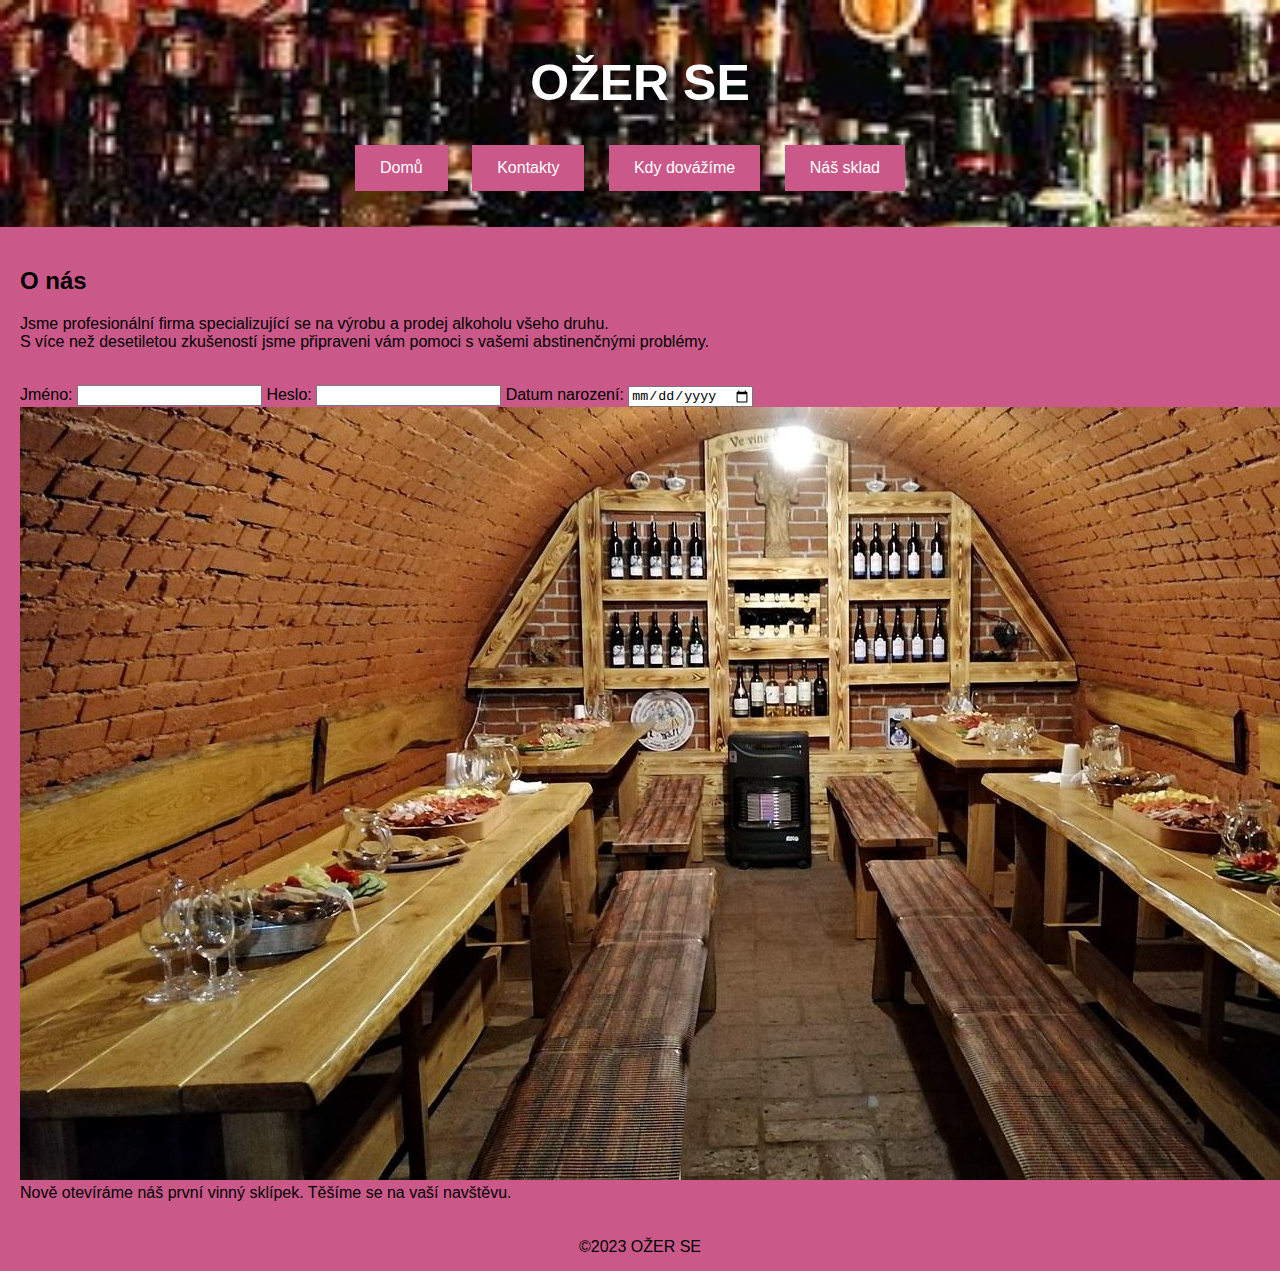
<file: index.html>
<!DOCTYPE html>
<html lang="en">
<head>
    <meta charset="UTF-8">
    <meta name="viewport" content="width=device-width, initial-scale=1.0">
    <title>OŽER SE.cz</title>
    <link rel="stylesheet" href="style.css">
    <style>
        
    </style>
    
</head>
<body class="fialova">
    
    
    <header>
        <h1>OŽER SE</h1>
        <nav>
            <ul>
                <li><a href="index.html">Domů</a></li>
                <li><a href="kontakty.html">Kontakty</a></li>
                <li><a href="kdy-dovazime.html">Kdy dovážíme</a></li>
                <li><a href="prodej-alkoholu.html">Náš sklad</a></li>
            </ul>
        </nav>
    </header>
    
    <main>
        <section id="onás">
            <h2>O nás</h2>
            <p>Jsme profesionální firma specializující se na výrobu a prodej alkoholu všeho druhu. <br>
               S více než desetiletou zkušeností jsme připraveni vám pomoci s vašemi abstinenčnými problémy.</p> <br>
        </section>
        
        <label for="name">Jméno: </label>
    <input type="text"/>
    <label for="password">Heslo: </label>
    <input type="password"/>
    <label for="Date">Datum narození:</label>
    <input type="date"/>

<div class="container">
    <div>
        <img src="vinnysklep.jpg" alt="vinnysklep">
    </div>
    <div class="text">Nově otevíráme náš první vinný sklípek. Těšíme se na vaší navštěvu.</div>
    <div></div>
</div>

        </section>
    </main>
    
    <footer>
    <center><p>©2023 OŽER SE</p></center>
    </footer>
</body>
</html>
</file>
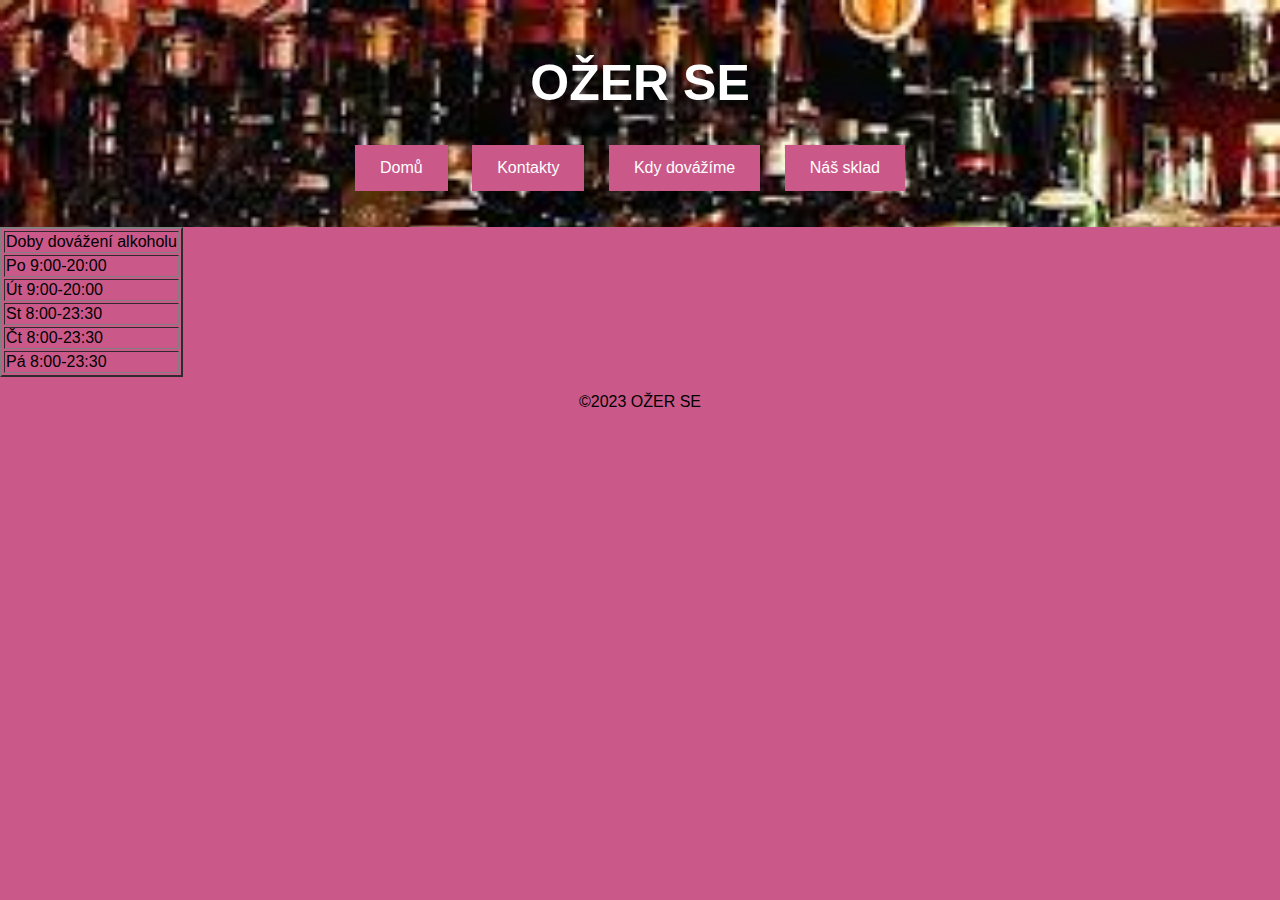
<file: kdy-dovazime.html>
<!DOCTYPE html>
<html lang="en">
<head>
    <meta charset="UTF-8">
    <meta name="viewport" content="width=device-width, initial-scale=1.0">
    <title>OŽER SE.cz</title>
    <style>
        
        body {
            font-family: Arial, sans-serif;
            margin: 0;
            padding: 0;
        }

        header {
            background-image:url(download.jpg) ;
            background-repeat: fill;
            background-size: cover;
            color: white;
            padding: 20px;
            text-align: center;
        }

        nav ul {
            list-style-type: none;
            padding: 0;
        }

        nav ul li {
            display: inline;
            margin-right: 20px;
        }

        main {
            padding: 20px;
        }

        .product {
            border: 1px solid #ddd;
            padding: 20px;
            margin: 10px;
            display: inline-block;
        }

        .product img {
            max-width: 100%;
        }

        button {
            color:rgb(0, 0, 0);
        }
        h1{
            font-size: 50px;
        }
        a:link, a:visited {
            background-color: #ca598a;
            color: white;
            padding: 14px 25px;
            text-align: center;
            text-decoration: none;
            display: inline-block;    
}

a:hover, a:active {
  background-color: red;
}

    </style>
</head>
<body style="background-color: #ca598a">
    <header>
        <h1>OŽER SE</h1>
        <nav>
            <ul>
                <li><a href="index.html">Domů</a></li>
                <li><a href="kontakty.html">Kontakty</a></li>
                <li><a href="kdy-dovazime.html">Kdy dovážíme</a></li>
                <li><a href="prodej-alkoholu.html">Náš sklad</a></li>
            </ul>
        </nav>
    </header>
    <table border="2">
        <tr>
            <td>Doby dovážení alkoholu</td>
        </tr>
        <tr>
            <td>Po 9:00-20:00</td>
        </tr>
        <tr>
            <td>Út 9:00-20:00</td>
        </tr>
        <tr>
            <td>St 8:00-23:30</td>
        </tr>
        <tr>
            <td>Čt 8:00-23:30</td>
        </tr>
        <tr>
            <td>Pá 8:00-23:30</td>
        </tr>
    </table>
        
        
    </main>
    
    <footer>
    <center><p>©2023 OŽER SE</p></center>
    </footer>
</body>
</html>
</file>
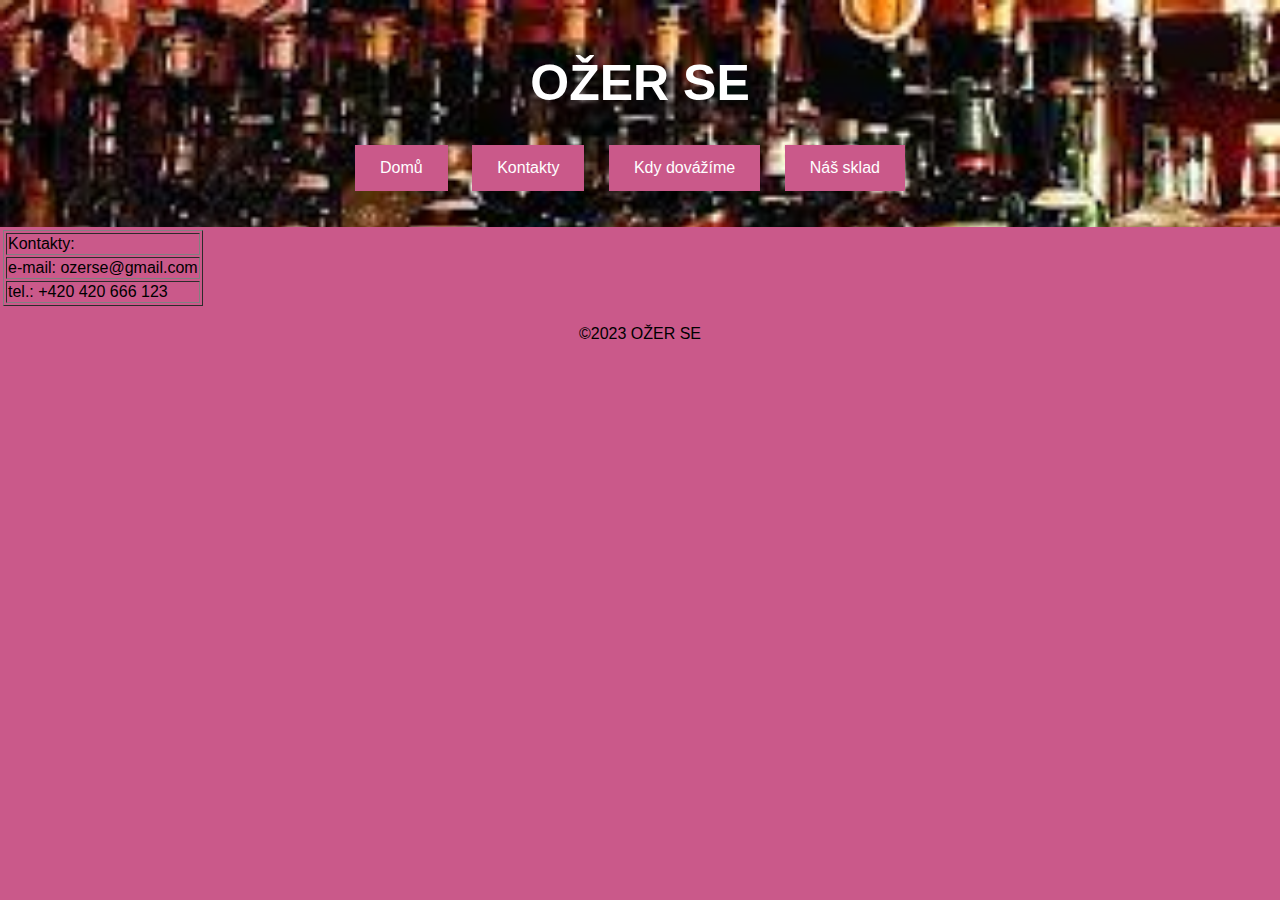
<file: kontakty.html>
<!DOCTYPE html>
<html lang="en">
<head>
    <meta charset="UTF-8">
    <meta name="viewport" content="width=device-width, initial-scale=1.0">
    <title>OŽER SE.cz</title>
    <link rel="stylesheet" href="style.css">
</head>
<body style="background-color: #ca598a">
    <header>
        <h1>OŽER SE</h1>
        <nav>
            <ul>
                <li><a href="index.html">Domů</a></li>
                <li><a href="kontakty.html">Kontakty</a></li>
                <li><a href="kdy-dovazime.html">Kdy dovážíme</a></li>
                <li><a href="prodej-alkoholu.html">Náš sklad</a></li>
            </ul>
        </nav>
    </header>

        <section id="dobypasení"> <section id="contact">
            <table>
                    <td>
                        <table border="1">
                            <tr>
                                <td>Kontakty:</td>
                            </tr>
                            <tr>
                                <td>e-mail: ozerse@gmail.com</td>
                            </tr>
                            <tr>
                                <td>tel.: +420 420 666 123</td>
                            </tr>
                        </table>
                    </td>
            </table>
            </section>
        </section>
    </main>
    
    <footer>
    <center><p>©2023 OŽER SE</p></center>
    </footer>
</body>
</html>
</file>
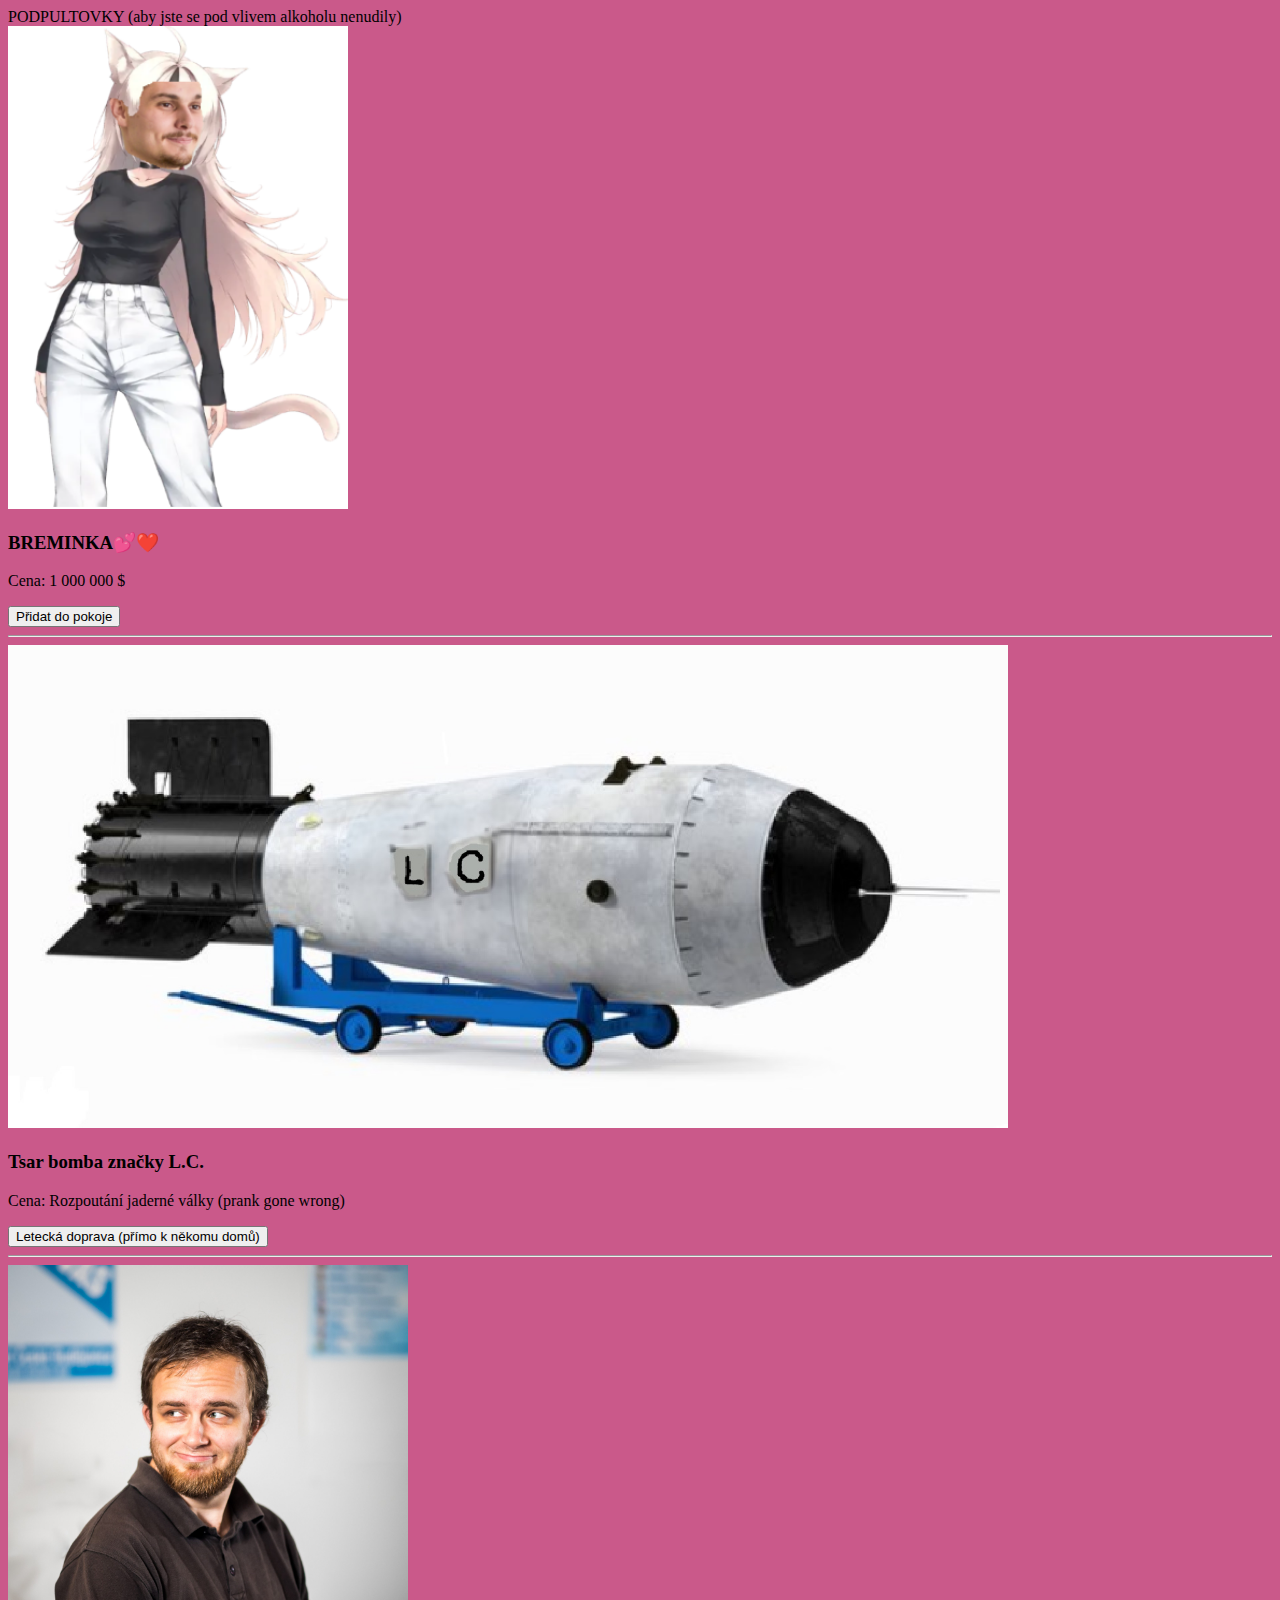
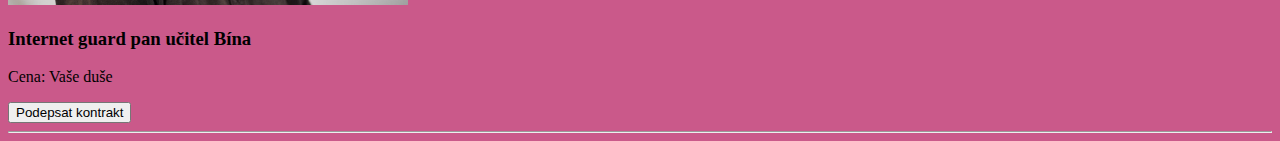
<file: privateservices2.html>
<!DOCTYPE html>
<html lang="en">
<head>
    <meta charset="UTF-8">
    <meta name="viewport" content="width=device-width, initial-scale=1.0">
    <title>OŽER SE.cz</title>
    <style>
        /*
        body {
            font-family: Arial, sans-serif;
            margin: 0;
            padding: 0;
        }

        header {
            background-color: #343434;
            color: white;
            padding: 20px;
            text-align: center;
        }

        nav ul {
            list-style-type: none;
            padding: 0;
        }

        nav ul li {
            display: inline;
            margin-right: 20px;
        }

        main {
            padding: 20px;
        }

        .product {
            border: 1px solid #ddd;
            padding: 20px;
            margin: 10px;
            display: inline-block;
        }

        .product img {
            max-width: 100%;
        }
        */
    </style>
</head>
<body style="background-color: #ca598a;">
    <header>PODPULTOVKY (aby jste se pod vlivem alkoholu nenudily)</header>

    <div class="produkt">
        <img src="images/breminka.jpg" alt="Sheep 1" width=" 340" height="483">
        <h3>BREMINKA💕❤️</h3>
        <p>Cena: 1 000 000 $</p>
        <button onclick="openthat()">Přidat do pokoje</button>
    </div>
        <script>
            function openthat() {
            open("images/HARAM.jpg");
            }
        </script>
<hr>
<div class="produkt">
    <img src="images/tsar bomba.jpg" alt="Sheep 1" width=" 1000" height="483">
    <h3>Tsar bomba značky L.C.</h3>
    <p>Cena: Rozpoutání jaderné války (prank gone wrong)</p>
    <button onclick="openSomething()">Letecká doprava (přímo k někomu domů)</button>
</div>
       <script>
           function openSomething() {
            open("images/atomovy hrib.jpg")
        }
       </script>
<hr>
<div class="produkt">
    <img src="images/Internet guard Bína.jpg" alt="Sheep 1" width=" 400" height="340">
    <h3>Internet guard pan učitel Bína</h3>
    <p>Cena: Vaše duše</p>
    <button onclick="openhim()">Podepsat kontrakt</button>
</div>
       <script>
           function openhim() {
            open("images/final boss učitel.jpg")
        }
       </script>
<hr>

</body>
</html>
</file>
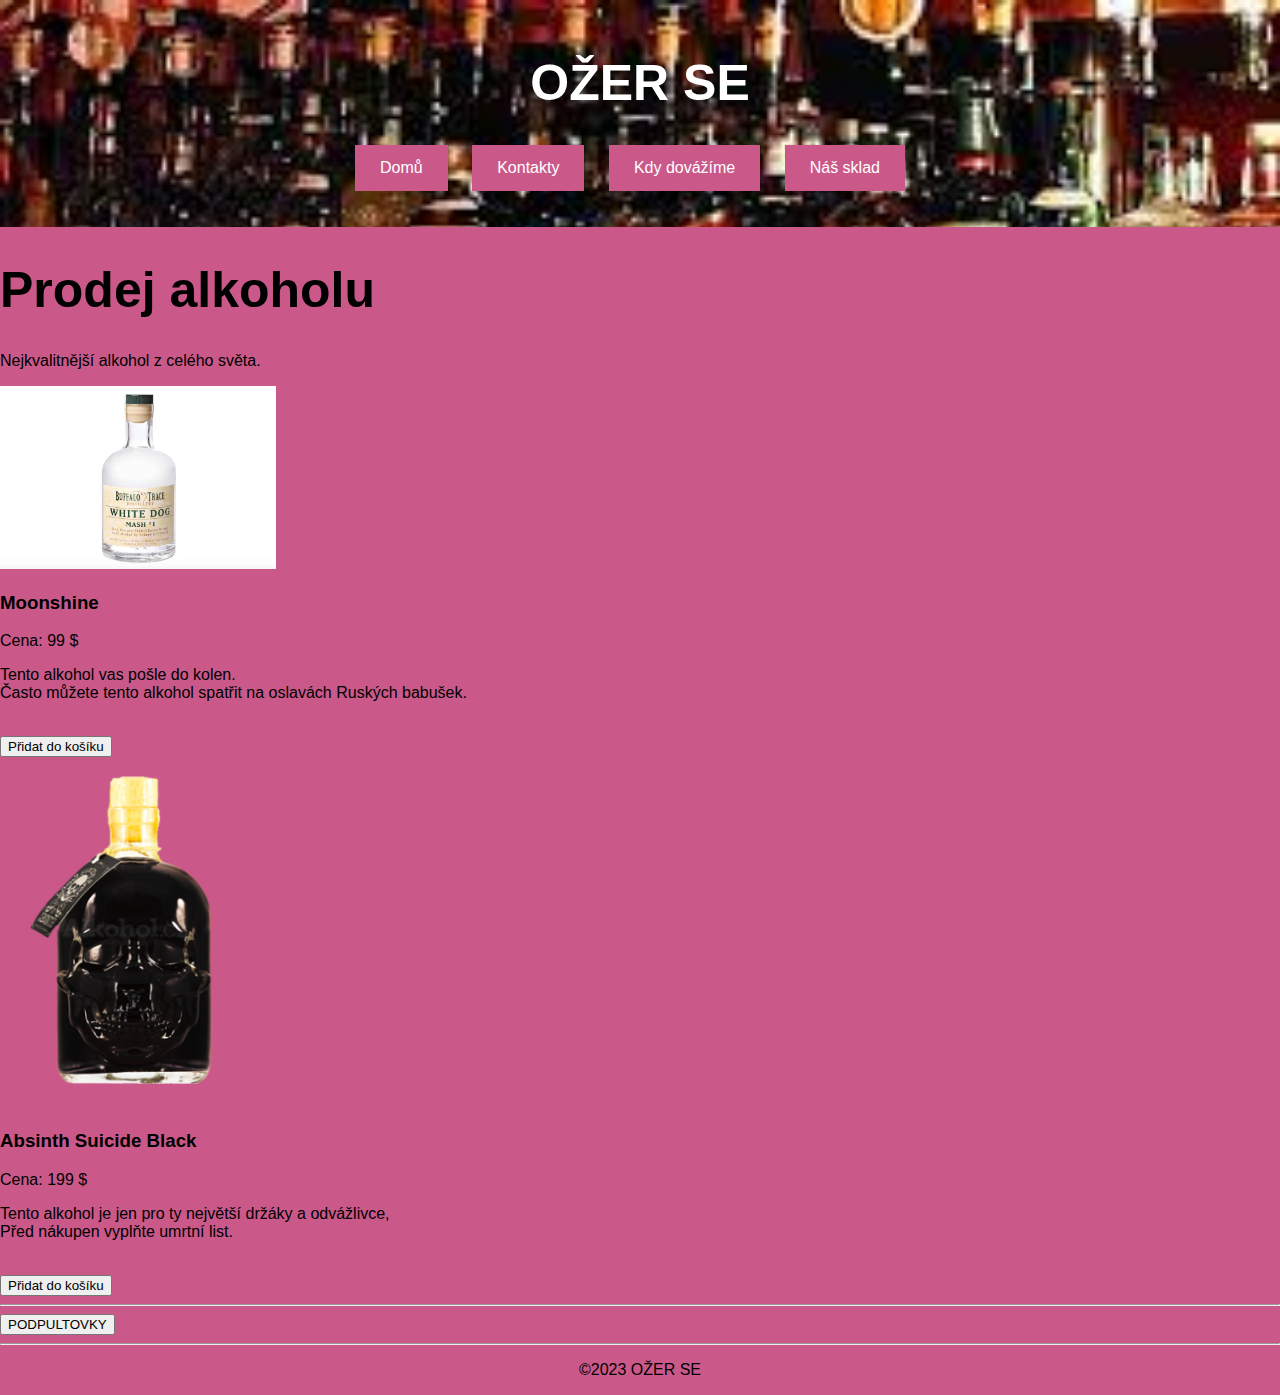
<file: prodej-alkoholu.html>
<!DOCTYPE html>
<html lang="en">
<head>
    <meta charset="UTF-8">
    <meta name="viewport" content="width=device-width, initial-scale=1.0">
    <title>OŽER SE.cz</title>
    <style>
        
        body {
            font-family: Arial, sans-serif;
            margin: 0;
            padding: 0;
        }

        header {
            background-image:url(download.jpg) ;
            background-repeat: fill;
            background-size: cover;
            color: white;
            padding: 20px;
            text-align: center;
        }

        nav ul {
            list-style-type: none;
            padding: 0;
        }

        nav ul li {
            display: inline;
            margin-right: 20px;
        }

        main {
            padding: 20px;
        }

        .product {
            border: 1px solid #ddd;
            padding: 20px;
            margin: 10px;
            display: inline-block;
        }

        .product img {
            max-width: 100%;
        }

        button {
            color:rgb(0, 0, 0);
        }
        h1{
            font-size: 50px;
        }
        a:link, a:visited {
            background-color: #ca598a;
            color: white;
            padding: 14px 25px;
            text-align: center;
            text-decoration: none;
            display: inline-block;    
}

a:hover, a:active {
  background-color: red;
}

    </style>
</head>
<body style="background-color: #ca598a">

    <header>
        <h1>OŽER SE</h1>
        <nav>
            <ul>
                <li><a href="index.html">Domů</a></li>
                <li><a href="kontakty.html">Kontakty</a></li>
                <li><a href="kdy-dovazime.html">Kdy dovážíme</a></li>
                <li><a href="prodej-alkoholu.html">Náš sklad</a></li>
            </ul>
        </nav>
    </header>

    <section id="prodejovcí">
        <h1>Prodej alkoholu</h1>
        <p>Nejkvalitnější alkohol z celého světa.</p>
    </section>
    
    <section>
        <div class="produkt">
            <img src="moon-shine.jpg" alt="moon-shine" width="276" height="183">
            <h3>Moonshine</h3>
            <p>Cena: 99 $</p>
            <p>Tento alkohol vas pošle do kolen. <br>
               Často můžete tento alkohol spatřit na oslavách Ruských babušek.</p> <br>
            <button>Přidat do košíku</button>
        </div>

        <div class="produkt"> 
            <img src="Suicide-absinth.png" alt="Sheep 2" width="250" height="350">
            <h3>Absinth Suicide Black</h3>
            <p>Cena: 199 $</p>
            <p>Tento alkohol je jen pro ty největší držáky a odvážlivce, <br>
               Před nákupen vyplňte umrtní list.</p> <br>
            <button>Přidat do košíku</button>
        </div>
<hr>
       <section>
            
        <button onclick="location.href='privateservices2.html'">PODPULTOVKY</button>

        </div>
        
        

    </section>
<hr>

    </main>
    
    <footer>
    <center><p>©2023 OŽER SE</p></center>
    </footer>
</body>
</html>
</file>
<file: style.css>
body{
        font-family: "Arial";
  }
    .fialova    {
        background-color: #ca598a;
    }
    body {
      margin: 0;
      padding: 0;
  }

  header {
      background-image:url(download.jpg) ;
      background-repeat: fill;
      background-size: cover;
      color: white;
      padding: 20px;
      text-align: center;
  }

  nav ul {
      list-style-type: none;
      padding: 0;
  }

  nav ul li {
      display: inline;
      margin-right: 20px;
  }

  main {
      padding: 20px;
  }

  .product {
      border: 1px solid #ddd;
      padding: 20px;
      margin: 10px;
      display: inline-block;
  }

  .product img {
      max-width: 100%;
  }

  button {
      color:rgb(0, 0, 0);
  }
  h1{
      font-size: 50px;
  }
  a:link, a:visited {
      background-color: #ca598a;
      color: white;
      padding: 14px 25px;
      text-align: center;
      text-decoration: none;
      display: inline-block;    
}

  a:hover, a:active {
      background-color: red;
}

@media (max-width: 1001px) {
a:link, a:visited {
      background-color: #ca598a;
      color: white;
      padding: 14px 25px;
      text-decoration: none;
      display: inline-block;
   
}
}
</file>
